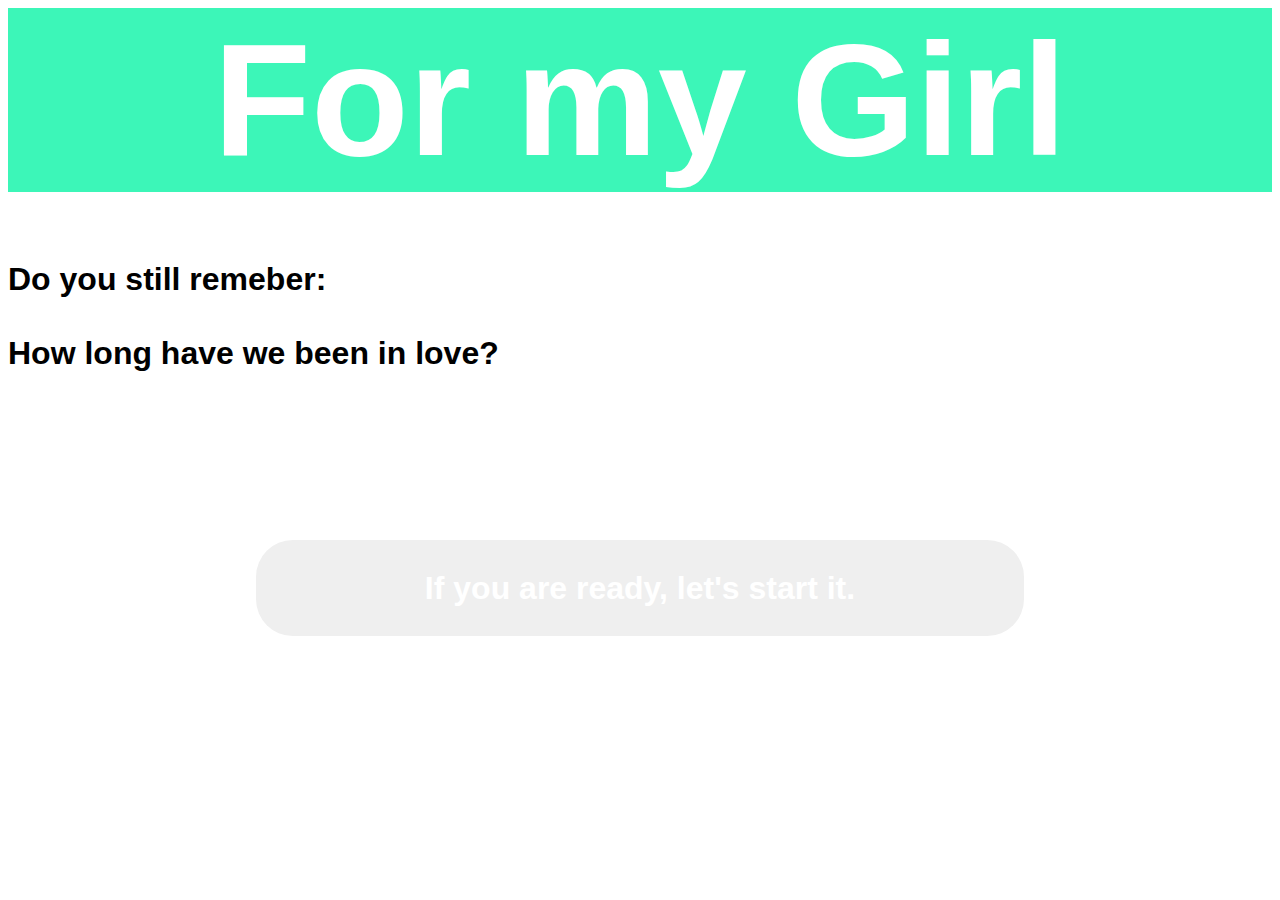
<file: Ziwen/index.html>
<!DOCTYPE html>
<html>

<head>
    <title>For my Girl</title>
    <meta charset="UTF-8">
    <script src="https://ajax.googleapis.com/ajax/libs/jquery/1.10.2/jquery.min.js"></script>
    <script src="./script.js"></script>
    <link rel="stylesheet" type="text/css" href="./style.css">
</head>

<body>
    <div class="main">
        <h1 class="main_title">For my Girl</h1>
        <!-- <hr> -->
        <div class="show">
            <p class="text"><br>Do you still remeber: <br><br> How long have we been in love?</p>
            <a href="./main.html"><button id="magic" >If you are ready, let's start it.</button></a>
        </div>
        <div class="hidden" id="level1">
            <p class="text"></p>
        </div>
        <div class="hidden" id="level2"></div>
        <div class="hidden" id="level3"></div>
        <div class="hidden" id="level4"></div>
        <div class="hidden" id="level5"></div>
    </div>
</body>

</html>
</file>
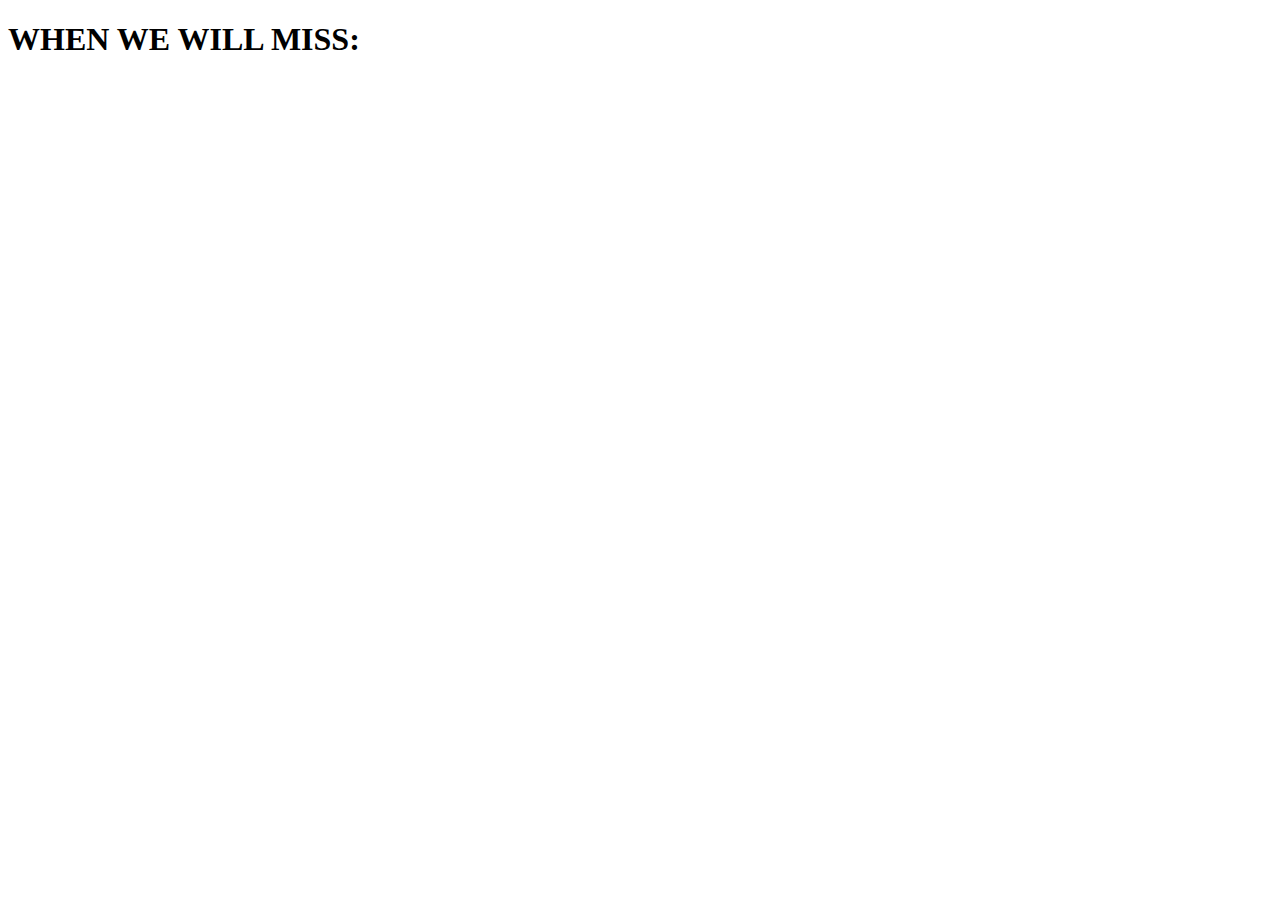
<file: main.html>
<!DOCTYPE html>
<html>

<head>
    <meta charset="UTF-8">
    <script src="https://ajax.googleapis.com/ajax/libs/jquery/1.10.2/jquery.min.js"></script>
</head>

<body>
    <header>
        <div class="wrap-header">
            <div class="main-header">
                <div class="zerogrid">
                    <h1>WHEN WE WILL MISS:</h1>
                    <div class="counter">
                        <div class="centered text-center" id="myCounter"></div>
                    </div>
                </div>
            </div>
        </div>

    </header>
</body>

</html>
</file>
<file: Ziwen/style.css>
.main {
    padding: 0%;
}

.main_title {
    padding: 0%;
    margin: 0%;
    background-color: rgb(60, 246, 184);
    text-align: center;
    color: white;
    font-family: 'Franklin Gothic Medium', 'Arial Narrow', Arial, sans-serif;
    font-size: 1000%;
}

.text {
    font-size: 200%;
    font-weight: bold;
    font-family: 'Gill Sans', 'Gill Sans MT', Calibri, 'Trebuchet MS', sans-serif;
}

#magic {
    text-align: center;
    position: absolute;
    border: white;
    color: white;
    border: 2px;
    top: 60%;
    left: 20%;
    width: 60%;
    height: 6rem;
    font-family: Arial, Helvetica, sans-serif;
    font-size: 2rem;
    font-weight: bold;
    border-radius: 2.3rem;
}

#magic:hover {
    animation: ainimation_border 1s linear infinite;
    background-color: rgb(60, 246, 184);
}

@keyframes ainimation_border {
    0% {
        box-shadow: 0 0 0 0 rgba(60, 246, 184, 0.9);
    }
    100% {
        box-shadow: 0 0 0 3rem rgba(255, 255, 255, 0);
    }
}

@keyframes animateColor {
    0% {
        filter: hue-rotate(0deg);
    }
    100% {
        filter: hue-rotate(360deg);
    }
}
</file>
